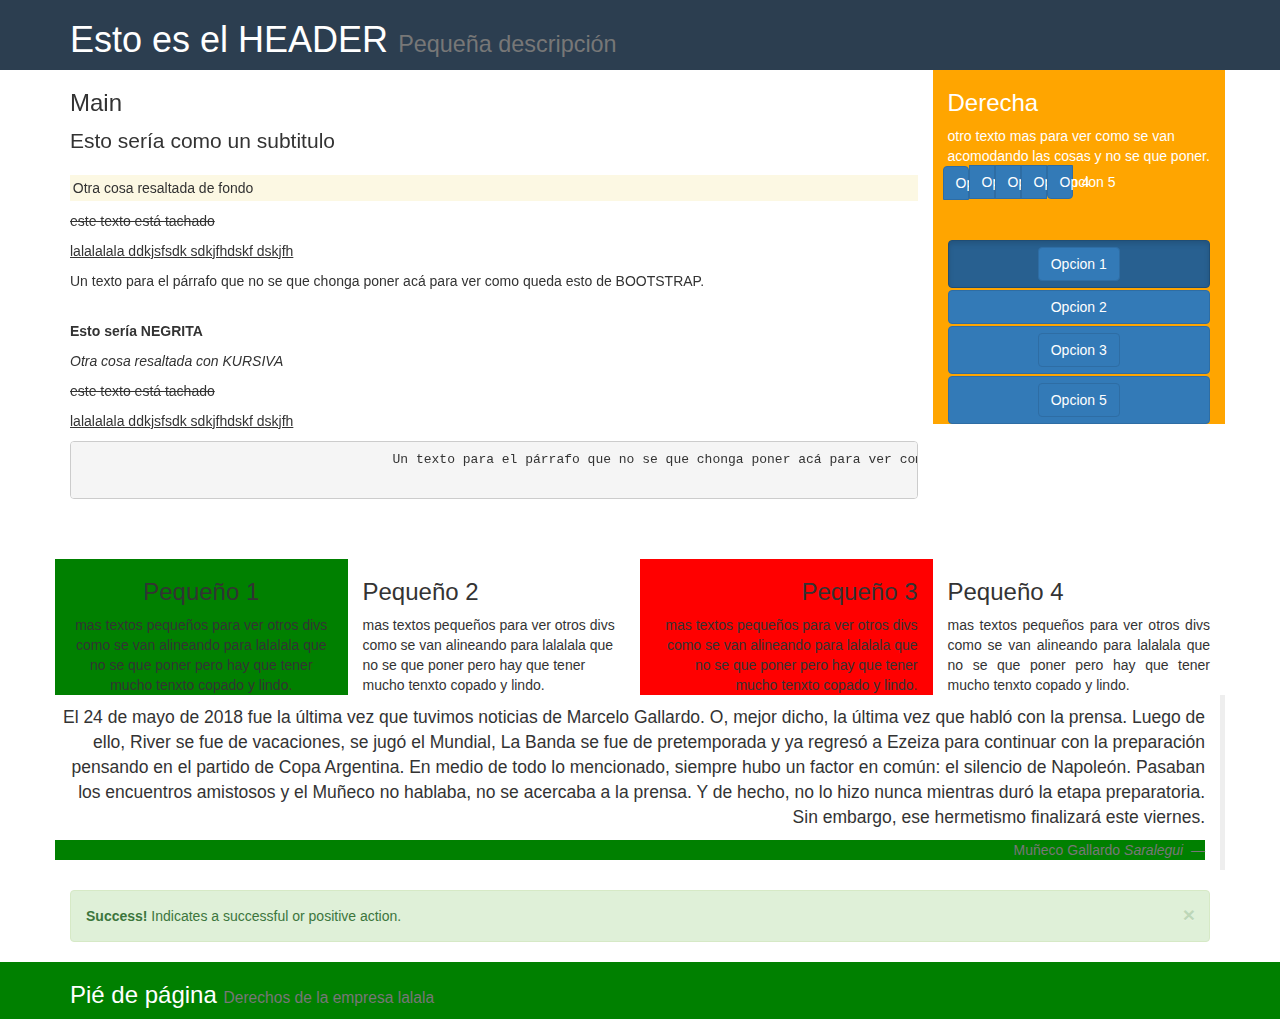
<file: index.html>
<!DOCTYPE html>
<html lang="en">
<head>
    <meta charset="UTF-8">
    <title>Primer Bootstrap !!!xx</title>
    <meta name="viewport" content="width=device-width, initial-scale=1.0">
    <link rel="stylesheet" type="text/css" href="css/estilo.css">
    <link rel="stylesheet" href="css/bootstrap.min.css">
    <link rel="shortcut icon" href="https://www.favicon.cc/logo3d/818193.png" />
</head>
<body>
	<header id="header" class="">
		<div class="container">
			<h1>Esto es el HEADER <span class="small">Pequeña descripción</span>

				<!-- Split button -->
				<div class="btn-group pull-right visible-xs">
				  <button type="button" class="btn btn-danger"><span class="glyphicon glyphicon-tasks"></span></button>
				  <button type="button" class="btn btn-danger dropdown-toggle" data-toggle="dropdown">
				    <span class="caret"></span>
				    <span class="sr-only">Toggle Dropdown</span>
				  </button>
				  <ul class="dropdown-menu" role="menu">
				    <li><a href="#">Action</a></li>
				    <li><a href="#">Another action</a></li>
				    <li><a href="#">Something else here</a></li>
				    <li class="divider"></li>
				    <li><a href="#">Separated link</a></li>
				  </ul>
				</div>

			</h1>
		</div>		
	</header><!-- /header -->

	<div class="container">





		<div class="main row">
			<article class="col-xs-12 col-sm-8 col-md-9 col-lg-9">
				<h3>Main</h3>
				<p class="lead">Esto sería como un subtitulo</p>
				<p class="mark">Otra cosa resaltada de fondo</p>
				<p><del>este texto está tachado</del></p>
				<p><u>lalalalala ddkjsfsdk sdkjfhdskf dskjfh</u></p>
				<p>Un texto para el párrafo que no se que chonga poner acá para ver como queda esto de BOOTSTRAP.<br><br></p>
				<p><b>Esto sería NEGRITA </b></p>
				<p><em>Otra cosa resaltada con KURSIVA </em></p>
				<p><del>este texto está tachado</del></p>
				<p><u>lalalalala ddkjsfsdk sdkjfhdskf dskjfh</u></p>
				<p><pre>
					Un texto para el párrafo que no se que chonga poner acá para ver com
				</pre><br><br></p>
				
			</article>
			<div class="hidden-xs aside col-xs-12 col-sm-4 col-md-3 col-lg-3">
				<h3>Derecha</h3>
				otro texto mas para ver como se van acomodando las cosas y no se que poner. <br>
				<div class="btn-toolbar btn-group-justified">
						<div class="btn-group-vertical btn-group-justified">
						<button class="btn btn-primary">Opcion 1</button>
						<button class="btn btn-primary">Opcion 2</button>
						<button class="btn btn-primary">Opcion 3</button>
						<button class="btn btn-primary">Opcion 4</button>
						<button class="btn btn-primary">Opcion 5</button>
					</div>
				</div>
				<br><br>
				<div class="nav nav-pills nav-stacked">
					<li role="presentatio" class="btn btn-primary active"><button class="btn btn-primary">Opcion 1</button></li>
					<li role="presentatio" class="btn btn-primary">Opcion 2</li>
					<li role="presentatio" class="btn btn-primary"><button class="btn btn-primary">Opcion 3</button></li>
					<li role="presentatio" class="btn btn-primary"><button class="btn btn-primary">Opcion 5</button></li>
				</div>
			</div>
		</div>

		<div class="row">
			<div class=" color1 col-xs-12 col-sm-6 col-md-3 text-center">
				<h3>Pequeño 1</h3>
				mas textos pequeños para ver otros divs como se van alineando para lalalala que no se que poner pero hay que tener mucho tenxto copado y lindo.
			</div>

			<div class="col-xs-12 col-sm-6 col-md-3 text-left">
				<h3>Pequeño 2</h3>
				mas textos pequeños para ver otros divs como se van alineando para lalalala que no se que poner pero hay que tener mucho tenxto copado y lindo.
			</div>

			<div class="color2 col-xs-12 col-sm-6 col-md-3 text-right">
				<h3>Pequeño 3</h3>
				mas textos pequeños para ver otros divs como se van alineando para lalalala que no se que poner pero hay que tener mucho tenxto copado y lindo.
			</div>

			<div class="col-xs-12 col-sm-6 col-md-3 text-justify">
				<h3>Pequeño 4</h3>
				mas textos pequeños para ver otros divs como se van alineando para lalalala que no se que poner pero hay que tener mucho tenxto copado y lindo.
			</div>
		</div>


		<div class="row">
			<blockquote class="blockquote-reverse">
				<p>El 24 de mayo de 2018 fue la última vez que tuvimos noticias de Marcelo Gallardo. O, mejor dicho, la última vez que habló con la prensa. Luego de ello, River se fue de vacaciones, se jugó el Mundial, La Banda se fue de pretemporada y ya regresó a Ezeiza para continuar con la preparación pensando en el partido de Copa Argentina. En medio de todo lo mencionado, siempre hubo un factor en común: el silencio de Napoleón. Pasaban los encuentros amistosos y el Muñeco no hablaba, no se acercaba a la prensa. Y de hecho, no lo hizo nunca mientras duró la etapa preparatoria. Sin embargo, ese hermetismo finalizará este viernes.</p>
				<footer>
					Muñeco Gallardo <cite title="Fuente">Saralegui</cite>
				</footer>
			</blockquote>
		</div>	


	<div class="alert alert-success fade in alert-dismissible">
		<a href="#" class="close" data-dismiss="alert" aria-label="close" title="close">×</a>
	 	<strong>Success!</strong> Indicates a successful or positive action.
	</div>

	</div>


	<footer>
		<div class="container">
			<h3>Pié de página <small>Derechos de la empresa lalala</small></h3>
		</div>
	</footer>


    
    
    
    <script src="js/jquery-3.3.1.min.js"></script>
    <script src="js/bootstrap.min.js"></script>
</body>
</html>
</file>
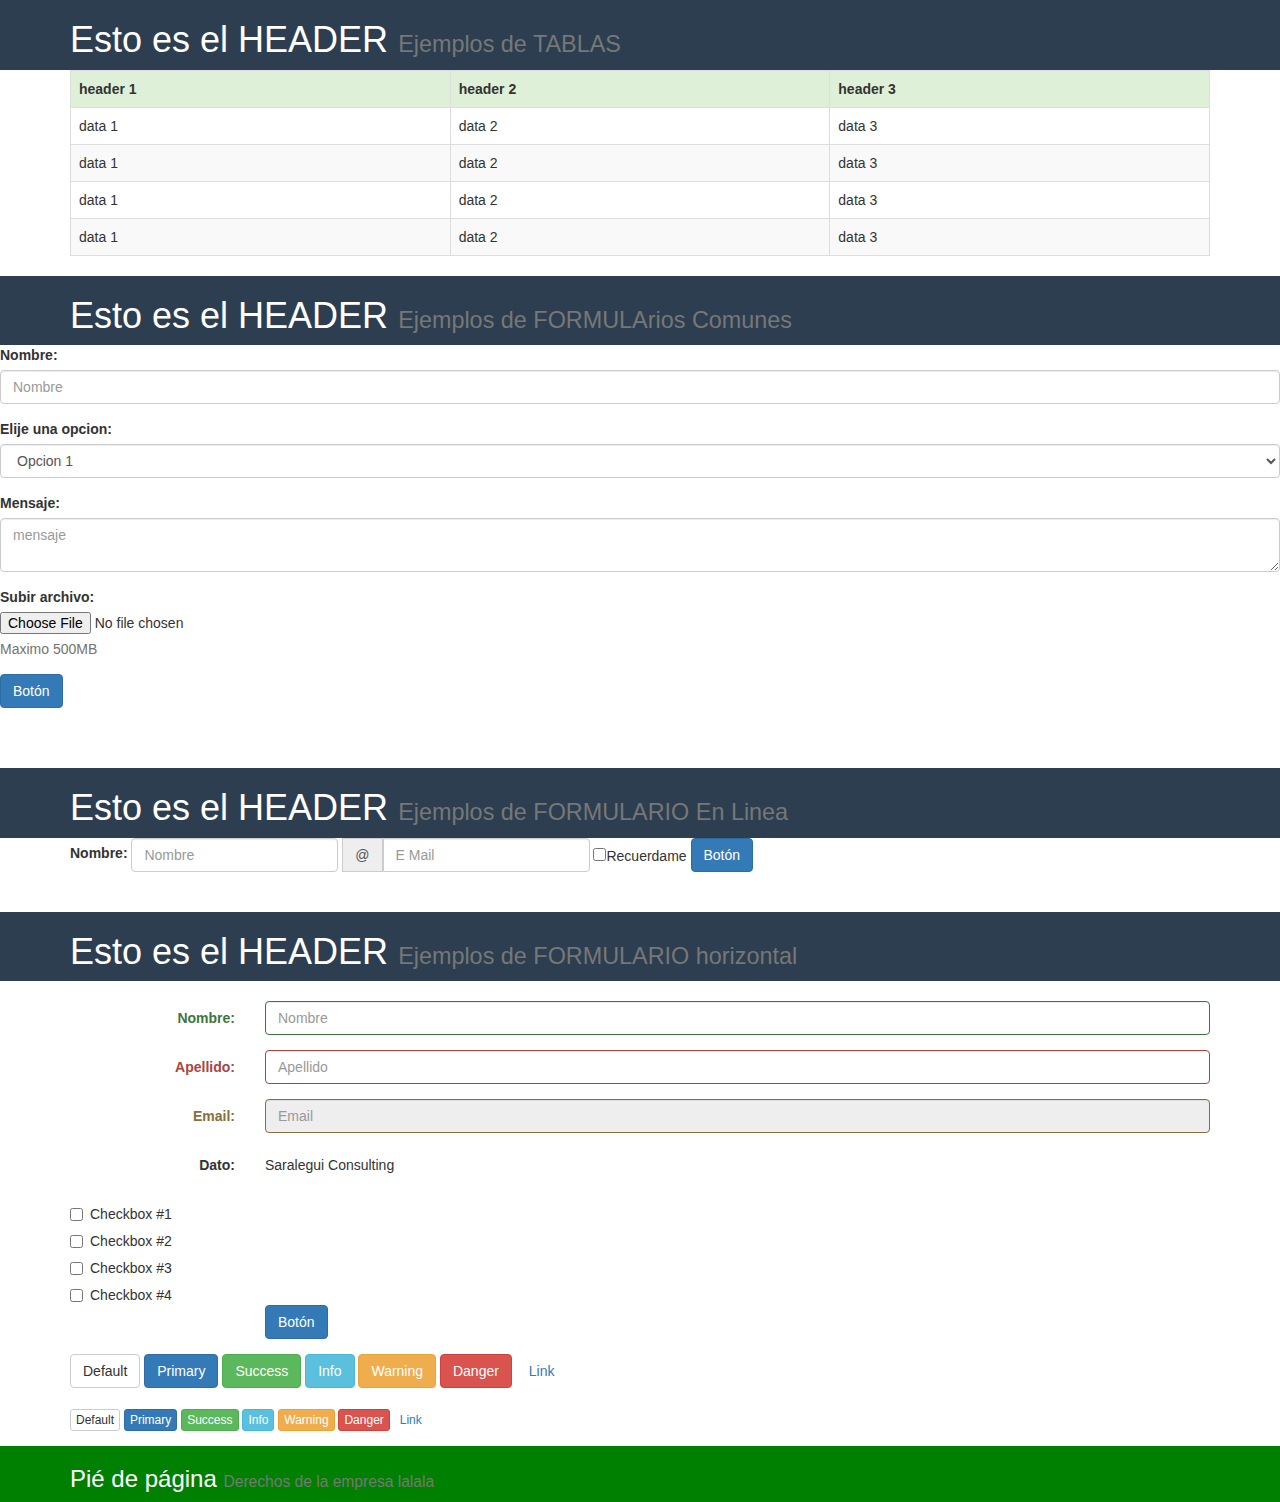
<file: tabla.html>
<!DOCTYPE html>
<html lang="en">
<head>
    <meta charset="UTF-8">
    <title>Bootstrap para Tablas</title>
    <meta name="viewport" content="width=device-width, initial-scale=1.0">
    <link rel="stylesheet" type="text/css" href="css/estilo.css">
    <link rel="stylesheet" href="css/bootstrap.min.css">
    <link rel="shortcut icon" href="https://www.favicon.cc/logo3d/818193.png" />
</head>
<body>

	<header id="header" class="">
		<div class="container">
			<h1>Esto es el HEADER <span class="small">Ejemplos de TABLAS</span></h1>
		</div>		
	</header><!-- /header -->

	<div class="container">
		<div class="table-responsive">
			
		<table class="table table-striped table-hover  table-bordered">
				<tr class="success">
					<th>header 1</th>
					<th>header 2</th>
					<th>header 3</th>
				</tr>

				<tr>
					<td>data 1</td>
					<td>data 2</td>
					<td>data 3</td>
				</tr>
				<tr>
					<td>data 1</td>
					<td>data 2</td>
					<td>data 3</td>
				</tr>
				<tr>
					<td>data 1</td>
					<td>data 2</td>
					<td>data 3</td>
				</tr>
				<tr>
					<td>data 1</td>
					<td>data 2</td>
					<td>data 3</td>
				</tr>
		</table>

		</div>
	</div class="">



	<header id="header" class="">
		<div class="container">
			<h1>Esto es el HEADER <span class="small">Ejemplos de FORMULArios Comunes</span></h1>
		</div>		
	</header><!-- /header -->


<form class="" action="tabla_submit" method="get" accept-charset="utf-8">

	<div class="form-group">
		<label for="nombre">Nombre:</label>
		<input class="form-control" type="text" id="nombre" placeholder="Nombre" value="">		
	</div>


	<div class="form-group">
		<label for="option">Elije una opcion:</label>
		<select class="form-control" name="" id="option">
			<option value="">Opcion 1</option>
			<option value="">Opcion 2</option>
			<option value="">Opcion 3</option>
			<option value="">Opcion 4</option>
			<option value="">Opcion 5</option>
		</select>
	</div>


	<div class="form-group">
		<label for="mensaje">Mensaje:</label>
		<textarea class="form-control" id="mensaje" placeholder="mensaje" value=""></textarea>
	</div>

	<div class="form-group">
		<label for="archivo">Subir archivo:</label>
		<input type="file" id="archivo" name="">
		<p class="help-block">Maximo 500MB</p>
	</div>

	<button class="btn btn-primary">Botón</button>

</form>
 <br><br><br>

	<header id="header" class="">
		<div class="container">
			<h1>Esto es el HEADER <span class="small">Ejemplos de FORMULARIO En Linea</span></h1>
		</div>		
	</header><!-- /header -->

 <div class="container">

 <form class="form-inline" action="tabla_submit" method="get" accept-charset="utf-8">

	<div class="form-group">
		<label for="nombre">Nombre:</label>
		<input class="form-control" type="text" id="nombre" placeholder="Nombre" value="">		
	</div>

	<div class="form-group">
		<div class="input-group">
			<label for="correo" class="sr-only">Mail:</label>
			<div class="input-group-addon">@</div>
			<input class="form-control" type="text" id="correo" placeholder="E Mail" value="">					
		</div>
	</div>

	<div class="checkbox">
		<label><input type="checkbox" name="" value="">Recuerdame</label>
	</div>

	<button class="btn btn-primary">Botón</button>

 </form>

 </div>


<br><br>

	<header id="header" class="">
		<div class="container">
			<h1>Esto es el HEADER <span class="small">Ejemplos de FORMULARIO horizontal</span></h1>
		</div>		
	</header><!-- /header -->

 <div class="container">
 	<br>
 	<form class="form-horizontal" action="tabla_submit" method="get" accept-charset="utf-8">
	 	


		<div class="form-group has-success">
			<label for="nombre1" class="control-label col-md-2">Nombre:</label>
			<div class="col-md-10">
				<input class="form-control " type="text" id="nombre1" placeholder="Nombre" value="">					
			</div>
		</div>

		<div class="form-group has-error">
			<label for="apellido1" class="control-label col-md-2">Apellido:</label>
			<div class="col-lg-10">
				<input class="form-control" type="text" id="apellido1" placeholder="Apellido" value="">		
			</div>		
		</div>

		<div class="form-group has-warning">
			<label for="email1" class="control-label col-md-2">Email:</label>
			<div class="col-md-10">
				<input class="form-control " type="text" id="email1" placeholder="Email" value="" disabled="">					
			</div>
		</div>


		<div class="form-group">
			<label class="control-label col-md-2">Dato:</label>
			<div class="col-md-10">
				<p class="form-control-static">Saralegui Consulting</p>
			</div>
		</div>


		<div class="checkbox">
			<label>
				<input type="checkbox" name="" id=""> Checkbox #1
			</label>
		</div>
		<div class="checkbox">
			<label>
				<input type="checkbox" name="" id=""> Checkbox #2
			</label>
		</div>
		<div class="checkbox">
			<label>
				<input type="checkbox" name="" id=""> Checkbox #3
			</label>
		</div>
		<div class="checkbox disabled">
			<label>
				<input type="checkbox" name="" id=""> Checkbox #4
			</label>
		</div>

		<div class="form-group">
			<div class="col-md-2 col-md-offset-2">
				<button class="btn btn-primary">Botón</button>
			</div>	
		</div>


 	</form>

<!-- Standard button -->
<button type="button" class="btn btn-default">Default</button>

<!-- Provides extra visual weight and identifies the primary action in a set of buttons -->
<button type="button" class="btn btn-primary">Primary</button>

<!-- Indicates a successful or positive action -->
<button type="button" class="btn btn-success">Success</button>

<!-- Contextual button for informational alert messages -->
<button type="button" class="btn btn-info">Info</button>

<!-- Indicates caution should be taken with this action -->
<button type="button" class="btn btn-warning">Warning</button>

<!-- Indicates a dangerous or potentially negative action -->
<button type="button" class="btn btn-danger">Danger</button>

<!-- Deemphasize a button by making it look like a link while maintaining button behavior -->
<button type="button" class="btn btn-link">Link</button>

<br><br>
	
	<div class="form-group">
		<button type="button" class="btn btn-xs btn-default">Default</button>
		<button type="button" class="btn btn-xs btn-primary">Primary</button>
		<button type="button" class="btn btn-xs btn-success">Success</button>
		<button type="button" class="btn btn-xs btn-info">Info</button>
		<button type="button" class="btn btn-xs btn-warning">Warning</button>
		<button type="button" class="btn btn-xs btn-danger">Danger</button>
		<button type="button" class="btn btn-xs btn-link">Link</button>
	</div>

 </div>

	<footer>
		<div class="container">
			<h3>Pié de página <small>Derechos de la empresa lalala</small></h3>
		</div>
	</footer>

    
    <script src="js/jquery-3.3.1.min.js"></script>
    <script src="js/bootstrap.min.js"></script>
</body>
</html>
</file>
<file: css/estilo.css>
header {
	background: #2c3e50;
	color: #fff;
}

.aside {
	background: orange;
	color: #fff;	
}

.color1 {
	background: green;
}

.color2 {
	background: red;
}

footer {
	background: green;
	color: #fff;
}
</file>
